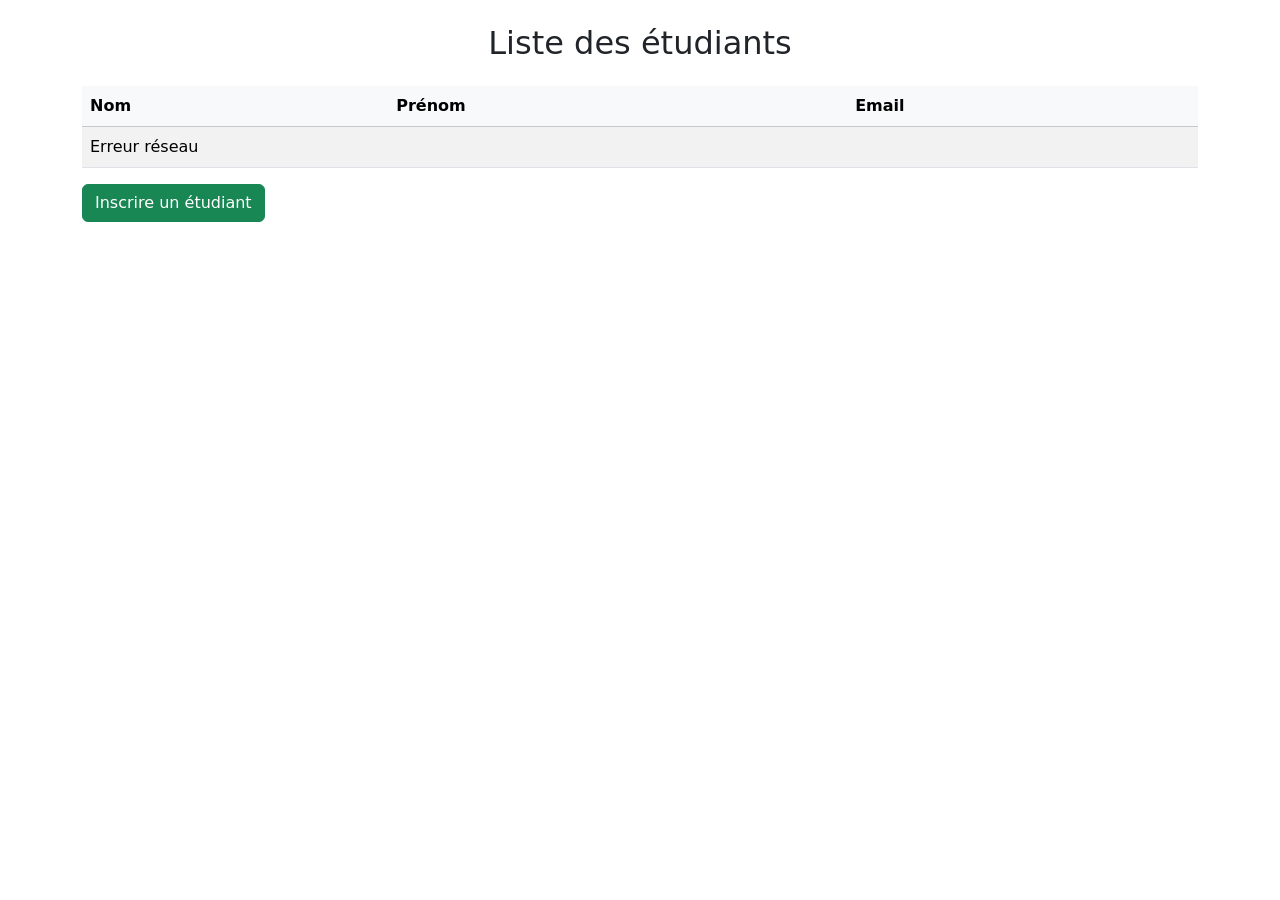
<file: tp2.html>
<!DOCTYPE html>
<html lang="fr">
<head>
    <meta charset="utf-8">
    <title>Etudiants</title>
    <link href="https://cdn.jsdelivr.net/npm/bootstrap@5.1.3/dist/css/bootstrap.min.css" rel="stylesheet">
</head>
<body>
    <div class="container py-4">
        <h2 class="text-center mb-4">Liste des étudiants</h2>

        <table class="table table-striped table-hover">
            <thead class="table-light">
                <tr>
                    <th>Nom</th>
                    <th>Prénom</th>
                    <th>Email</th>
                </tr>
            </thead>
            <tbody id="tableau">
                <tr><td colspan="3">Chargement...</td></tr>
            </tbody>
        </table>

        <div class="mt-3">
            <a class="btn btn-success" href="create_etudiant.html">Inscrire un étudiant</a>
        </div>
    </div>

<script>
document.addEventListener('DOMContentLoaded', function() {
    var req = new XMLHttpRequest();
    req.open('GET', 'http://192.168.1.224/ciel2027/api/etudiants', true);
    req.onload = function() {
        if (req.status >= 200 && req.status < 300) {
            var data;
            try { data = JSON.parse(req.responseText); } catch (e) {
                document.getElementById('tableau').innerHTML = '<tr><td colspan="3">Réponse invalide</td></tr>';
                return;
            }
            var html = '';
            data.forEach(function(val) {
                html += '<tr>';
                html += '<td><a href="./update_etudiant.html?id=' + encodeURIComponent(val.id) + '">' + (val.nom || '') + '</a></td>';
                html += '<td>' + (val.prenom || '') + '</td>';
                html += '<td>' + (val.email || '') + '</td>';
                html += '</tr>';
            });
            document.getElementById('tableau').innerHTML = html || '<tr><td colspan="3">Aucun étudiant</td></tr>';
        } else {
            document.getElementById('tableau').innerHTML = '<tr><td colspan="3">Erreur HTTP ' + req.status + '</td></tr>';
        }
    };
    req.onerror = function() {
        document.getElementById('tableau').innerHTML = '<tr><td colspan="3">Erreur réseau</td></tr>';
    };
    req.send();
});
</script>
</body>
</html>
</file>
